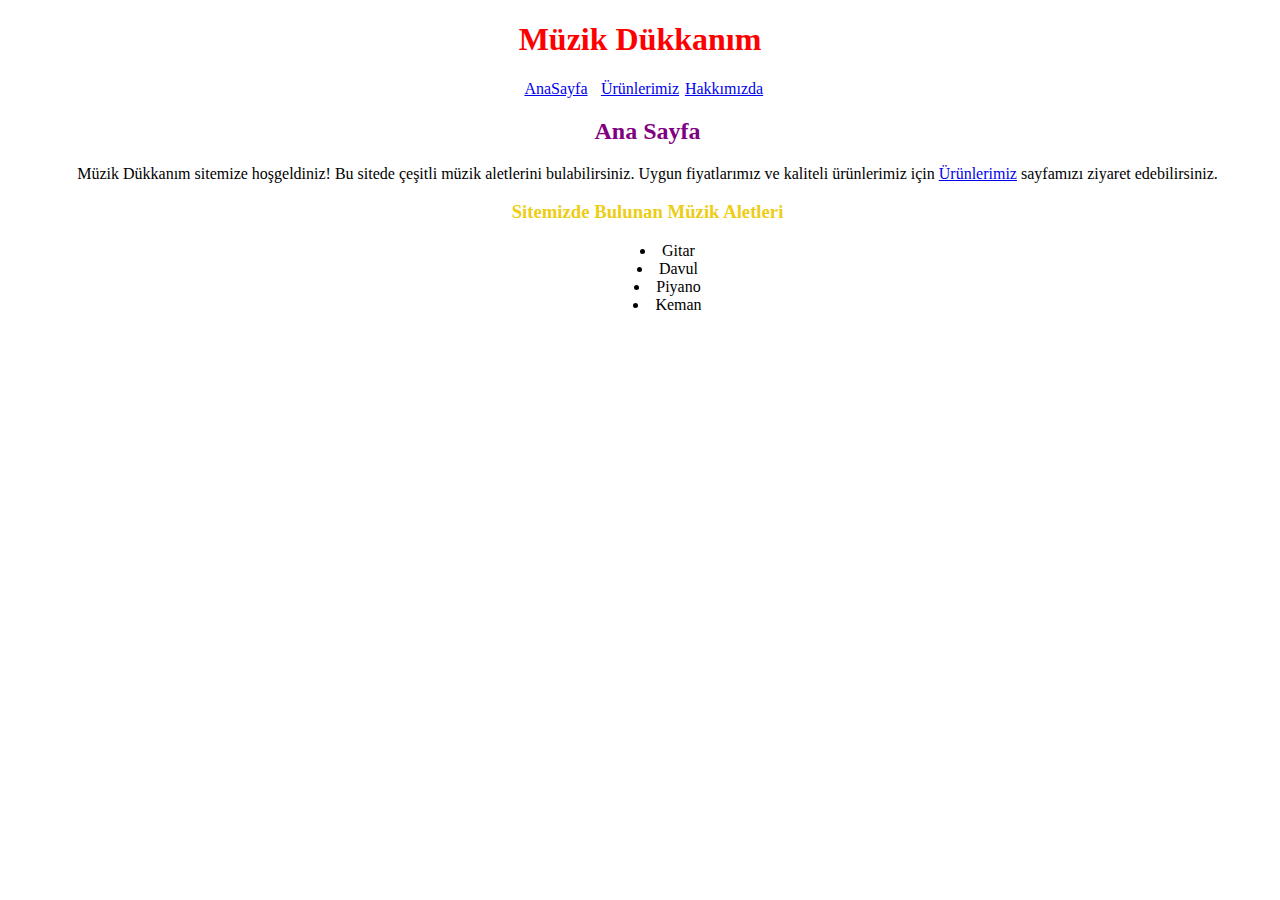
<file: css/css_odev_1/index.html>
<!DOCTYPE html>
<html lang="tr">

<head>
    <meta charset="UTF-8">
    <meta http-equiv="X-UA-Compatible" content="IE=edge">
    <meta name="viewport" content="width=, initial-scale=1.0">
    <link rel="stylesheet" href="css/style.css">
    <title>Ana Sayfa</title>
</head>

<body>
    <header>
        <div class="logo">
            <h1>
                Müzik Dükkanım
            </h1>
        </div>
        <div class="allmenu">
            <div class="menu">
                <a href="index.html">AnaSayfa</a>
            </div>
            <div class="menu">
                <a href="products.html">Ürünlerimiz</a>
            </div>
            <div class="menu">
                <a href="about.html">Hakkımızda</a>
            </div>
        </div>

    </header>
    <nav>
        <article>
            <h2 class="color2 middle ">
                Ana Sayfa
            </h2>
            <p style="text-align: center;">
                Müzik Dükkanım sitemize hoşgeldiniz! Bu sitede çeşitli müzik aletlerini bulabilirsiniz. Uygun
                fiyatlarımız ve kaliteli ürünlerimiz için <a href="products.html">Ürünlerimiz</a> sayfamızı ziyaret
                edebilirsiniz.
            </p>
        </article>

        <article class="middle">
            <h3 class="color1">
                Sitemizde Bulunan Müzik Aletleri
            </h3>
            <ul class="list">
                <li>
                    Gitar
                </li>
                <li>
                    Davul
                </li>
                <li>
                    Piyano
                </li>
                <li>
                    Keman
                </li>
            </ul>
        </article>
    </nav>
</body>

</html>
</file>
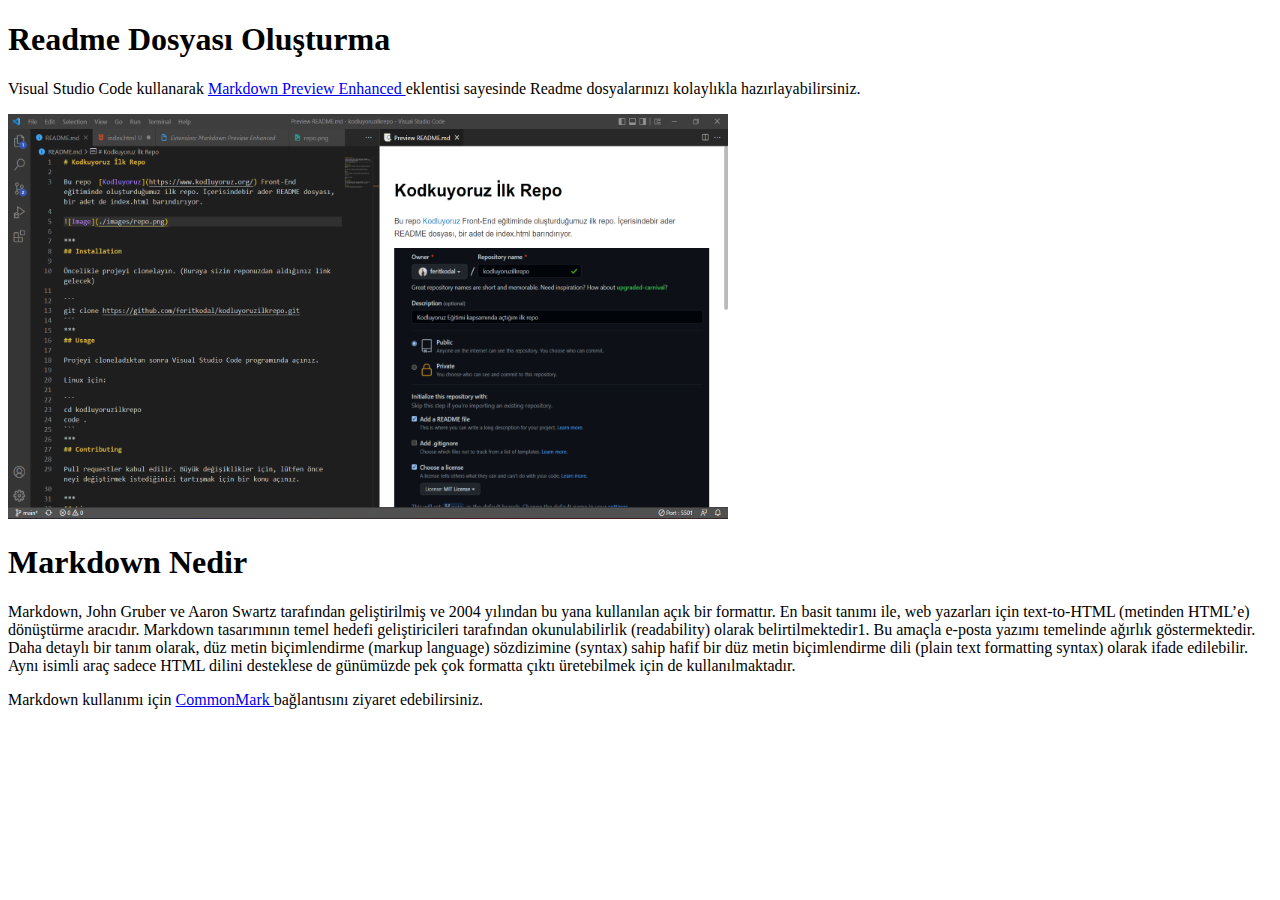
<file: git/kodluyoruzilkrepo/index.html>
<!DOCTYPE html>
<html lang="en">
<head>
    <meta charset="UTF-8">
    <meta http-equiv="X-UA-Compatible" content="IE=edge">
    <meta name="viewport" content="width=device-width, initial-scale=1.0">
    <title>Readme Dosyası Oluşturma</title>
</head>
<body>

    <h1>Readme Dosyası Oluşturma</h1> 

    <p>Visual Studio Code kullanarak 
        <a href="https://marketplace.visualstudio.com/items?itemName=shd101wyy.markdown-preview-enhanced" target="_blank">Markdown Preview Enhanced </a>
    eklentisi sayesinde Readme dosyalarınızı kolaylıkla hazırlayabilirsiniz.
    </p>

    <img src="./images/md.png" alt="Örnek Resim" width="720" height="405"/>

    <h1>Markdown Nedir</h1>

    <p>
        Markdown, John Gruber ve Aaron Swartz tarafından geliştirilmiş ve 2004 yılından bu yana kullanılan açık bir formattır. 
        En basit tanımı ile, web yazarları için text-to-HTML (metinden HTML’e) dönüştürme aracıdır. 
        Markdown tasarımının temel hedefi geliştiricileri tarafından okunulabilirlik (readability) olarak belirtilmektedir1. 
        Bu amaçla e-posta yazımı temelinde ağırlık göstermektedir.

        Daha detaylı bir tanım olarak, düz metin biçimlendirme (markup language) sözdizimine (syntax) sahip hafif bir 
        düz metin biçimlendirme dili (plain text formatting syntax) olarak ifade edilebilir. 
        Aynı isimli araç sadece HTML dilini desteklese de günümüzde pek çok formatta çıktı üretebilmek için de kullanılmaktadır.
    </p>

    <p>Markdown kullanımı için  <a href="https://commonmark.org/" target="_blank">CommonMark </a> bağlantısını ziyaret edebilirsiniz.</p>
    
</body>
</html>
</file>
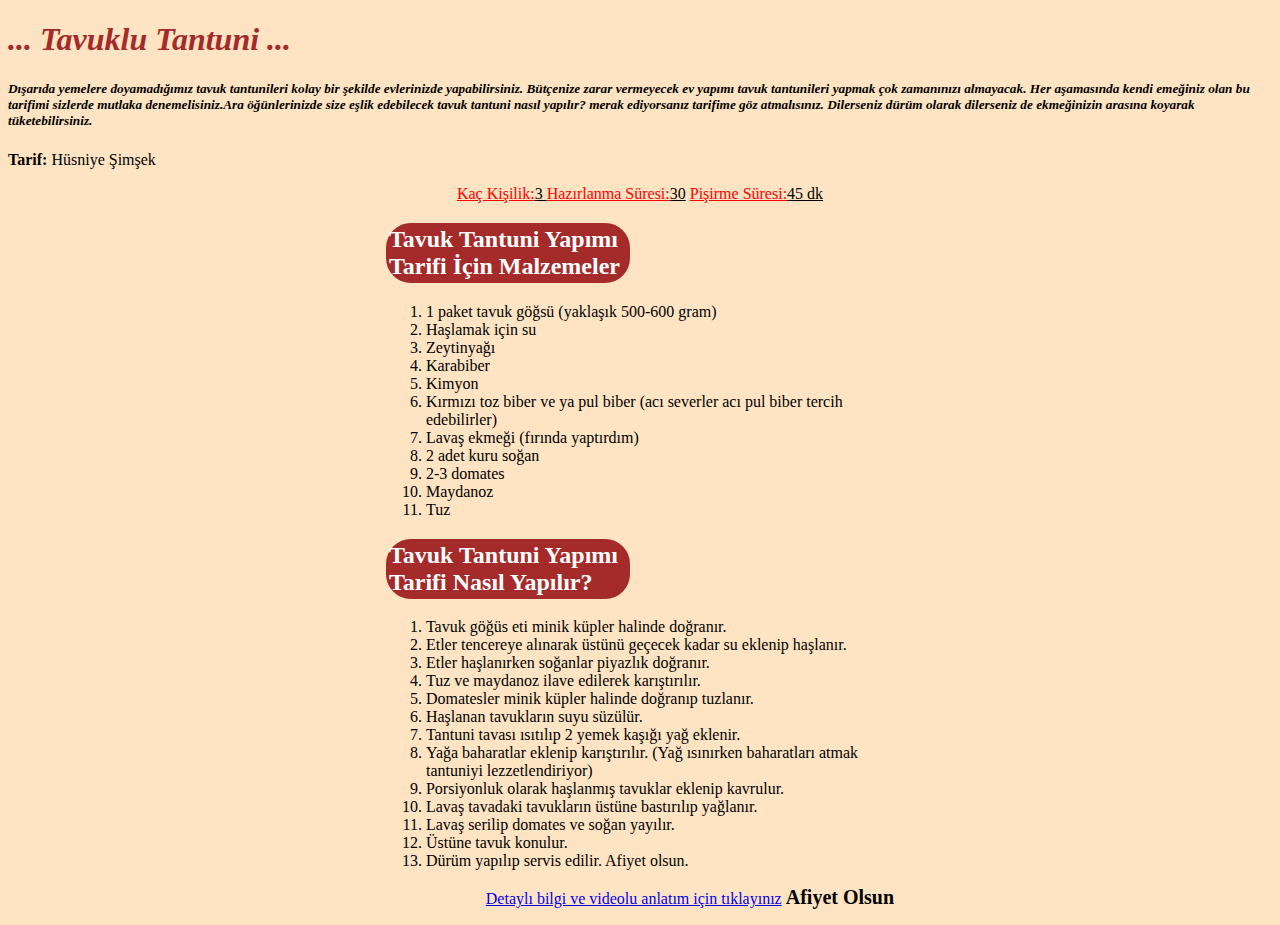
<file: html/html_bolum_sonu_odev/index.html>
<!DOCTYPE html>
<html lang="en">

<head>
    <meta charset="UTF-8">
    <meta http-equiv="X-UA-Compatible" content="IE=edge">
    <meta name="viewport" content="width=device-width, initial-scale=1.0">
    <title>Tantuni Tarifi</title>

    <style>
        h2 {
            border-style: solid ; 
            border-radius: 25px; 
            border-color: brown ;
            background-color:brown; 
            color: white; 
            margin-right: 7cm;
        };

    </style>
</head>

<body style="background-color: bisque;">

    <h1 style="color: brown;"> <i>... Tavuklu Tantuni ...</i></h1>
    <h5>
        <i>
            Dışarıda yemelere doyamadığımız tavuk tantunileri kolay bir şekilde evlerinizde yapabilirsiniz.
            Bütçenize zarar vermeyecek ev yapımı tavuk tantunileri yapmak çok zamanınızı almayacak.
            Her aşamasında kendi emeğiniz olan bu tarifimi sizlerde mutlaka denemelisiniz.Ara öğünlerinizde size
            eşlik edebilecek tavuk tantuni nasıl yapılır? merak ediyorsanız tarifime göz atmalısınız.
            Dilerseniz dürüm olarak dilerseniz de ekmeğinizin arasına koyarak tüketebilirsiniz.
        </i>
    </h5>

    <p><b>Tarif: </b>Hüsniye Şimşek</p>

    <div style="text-align: center">
        <font color="red"><u>Kaç Kişilik:</font>3 </u>
        <font color="red"><u>Hazırlanma Süresi:</font>30</u>
        <font color="red"><u>Pişirme Süresi:</font>45 dk </u> <br>
    </div>

    <div style="margin-left: 10cm; margin-right: 10cm;">
        <h2> Tavuk Tantuni Yapımı Tarifi İçin Malzemeler</h2>
        <ol>
            <li>1 paket tavuk göğsü (yaklaşık 500-600 gram)</li>
            <li>Haşlamak için su</li>
            <li>Zeytinyağı</li>
            <li>Karabiber</li>
            <li>Kimyon</li>
            <li>Kırmızı toz biber ve ya pul biber (acı severler acı pul biber tercih edebilirler)</li>
            <li>Lavaş ekmeği (fırında yaptırdım)</li>
            <li>2 adet kuru soğan</li>
            <li>2-3 domates</li>
            <li>Maydanoz</li>
            <li>Tuz</li>

        </ol>
        <h2> Tavuk Tantuni Yapımı Tarifi Nasıl Yapılır?</h2>
        <ol>
            <li>Tavuk göğüs eti minik küpler halinde doğranır.</li>
            <li>Etler tencereye alınarak üstünü geçecek kadar su eklenip haşlanır.</li>
            <li>Etler haşlanırken soğanlar piyazlık doğranır.</li>
            <li>Tuz ve maydanoz ilave edilerek karıştırılır.</li>
            <li>Domatesler minik küpler halinde doğranıp tuzlanır.</li>
            <li>Haşlanan tavukların suyu süzülür.</li>
            <li>Tantuni tavası ısıtılıp 2 yemek kaşığı yağ eklenir.</li>
            <li>Yağa baharatlar eklenip karıştırılır. (Yağ ısınırken baharatları atmak tantuniyi lezzetlendiriyor)</li >
            <li>Porsiyonluk olarak haşlanmış tavuklar eklenip kavrulur.</li>
            <li>Lavaş tavadaki tavukların üstüne bastırılıp yağlanır.</li>
            <li>Lavaş serilip domates ve soğan yayılır.</li>
            <li>Üstüne tavuk konulur.</li>
            <li>Dürüm yapılıp servis edilir. Afiyet olsun.</li>
        </ol>
        
        <p style="text-align:right;">
            <a href="https://www.nefisyemektarifleri.com/tavuk-tantuni-yapimi/" target="_blank">Detaylı bilgi ve videolu anlatım için tıklayınız</a>
        <b style="font-size: 20px;">Afiyet Olsun</b>
        </p>
        
    </div>
</body>

</html>
</file>
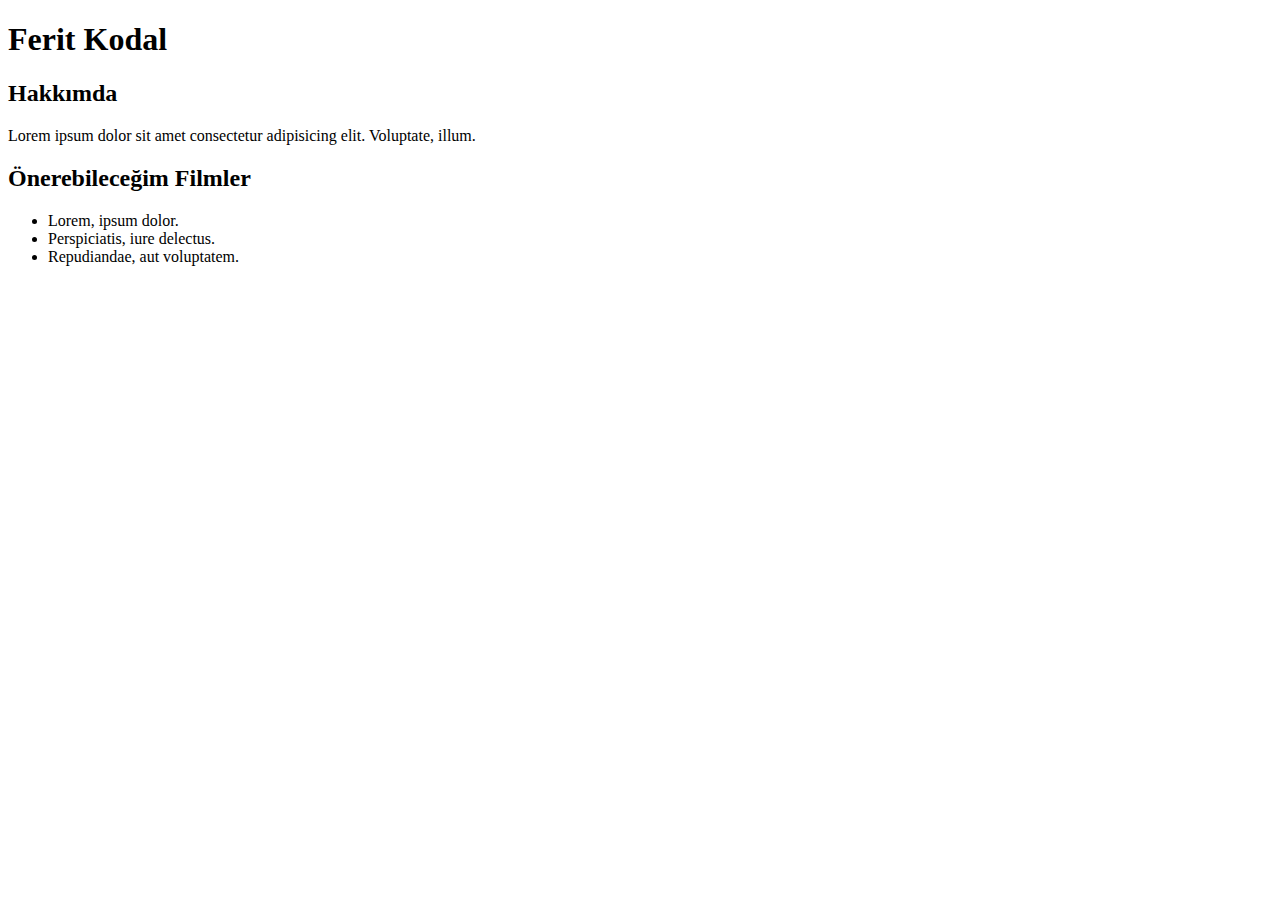
<file: html/html_odev_1/index.html>
<!DOCTYPE html>
<html lang="en">
<head>
    <meta charset="UTF-8">
    <meta http-equiv="X-UA-Compatible" content="IE=edge">
    <meta name="viewport" content="width=device-width, initial-scale=1.0">
    <title></title>
</head>
<body>
    <h1>Ferit Kodal</h1>
    <h2>Hakkımda</h2>
    <p> Lorem ipsum dolor sit amet consectetur adipisicing elit. Voluptate, illum. </p>
    <h2>Önerebileceğim Filmler</h2>
    <ul>
        <li>Lorem, ipsum dolor.</li>
        <li>Perspiciatis, iure delectus.</li>
        <li>Repudiandae, aut voluptatem.</li>
    </ul>
</body>
</html>
</file>
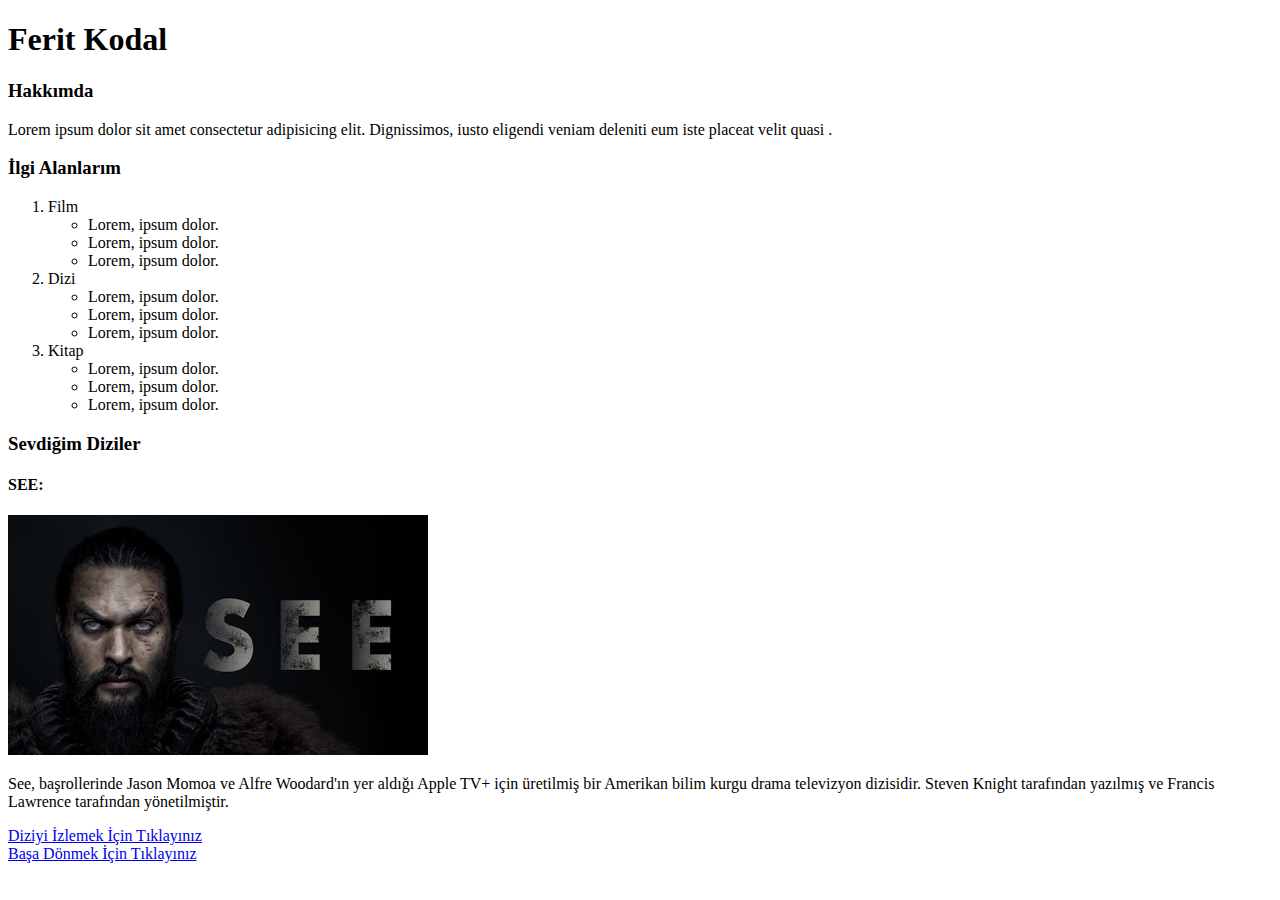
<file: html/html_odev_2/index.html>
<!DOCTYPE html>
<html lang="en">
<head>
    <meta charset="UTF-8">
    <meta http-equiv="X-UA-Compatible" content="IE=edge">
    <meta name="viewport" content="width=device-width, initial-scale=1.0">
    <title>HTML Ödev 2</title>
</head>
<body>
    <h1 id="feritkodal">Ferit Kodal</h1>

    <h3>Hakkımda</h3>

    <p>
        Lorem ipsum dolor sit amet consectetur adipisicing elit. 
        Dignissimos, iusto eligendi veniam deleniti eum iste placeat velit quasi .
    </p>

    <h3>İlgi Alanlarım</h3>

    <ol type="1">
        <li>Film
            <ul> 
                <li>Lorem, ipsum dolor.</li>
                <li>Lorem, ipsum dolor.</li>
                <li>Lorem, ipsum dolor.</li> 
            </ul>
        </li>
        <li>Dizi
            <ul> 
                <li>Lorem, ipsum dolor.</li>
                <li>Lorem, ipsum dolor.</li>
                <li>Lorem, ipsum dolor.</li> 
            </ul>
        </li>
        <li>Kitap
            <ul> 
                <li>Lorem, ipsum dolor.</li>
                <li>Lorem, ipsum dolor.</li>
                <li>Lorem, ipsum dolor.</li> 
            </ul>
        </li>
    </ol>

    <h3>Sevdiğim Diziler</h3>

    <h4>SEE:</h4>
    <img src="./images/see.jpg" alt="see photo" width="420" height="240">
    <p>
        See, başrollerinde Jason Momoa ve Alfre Woodard'ın yer aldığı Apple TV+ için üretilmiş 
        bir Amerikan bilim kurgu drama televizyon dizisidir. Steven Knight tarafından yazılmış 
        ve Francis Lawrence tarafından yönetilmiştir.
    </p>
    <a href="https://tv.apple.com/us/show/see/umc.cmc.3s4mgg2y7h95fks9gnc4pw13m" target="_blank">Diziyi İzlemek İçin Tıklayınız</a> <br>
    <a href="#feritkodal">Başa Dönmek İçin Tıklayınız</a>
</body>
</html>
</file>
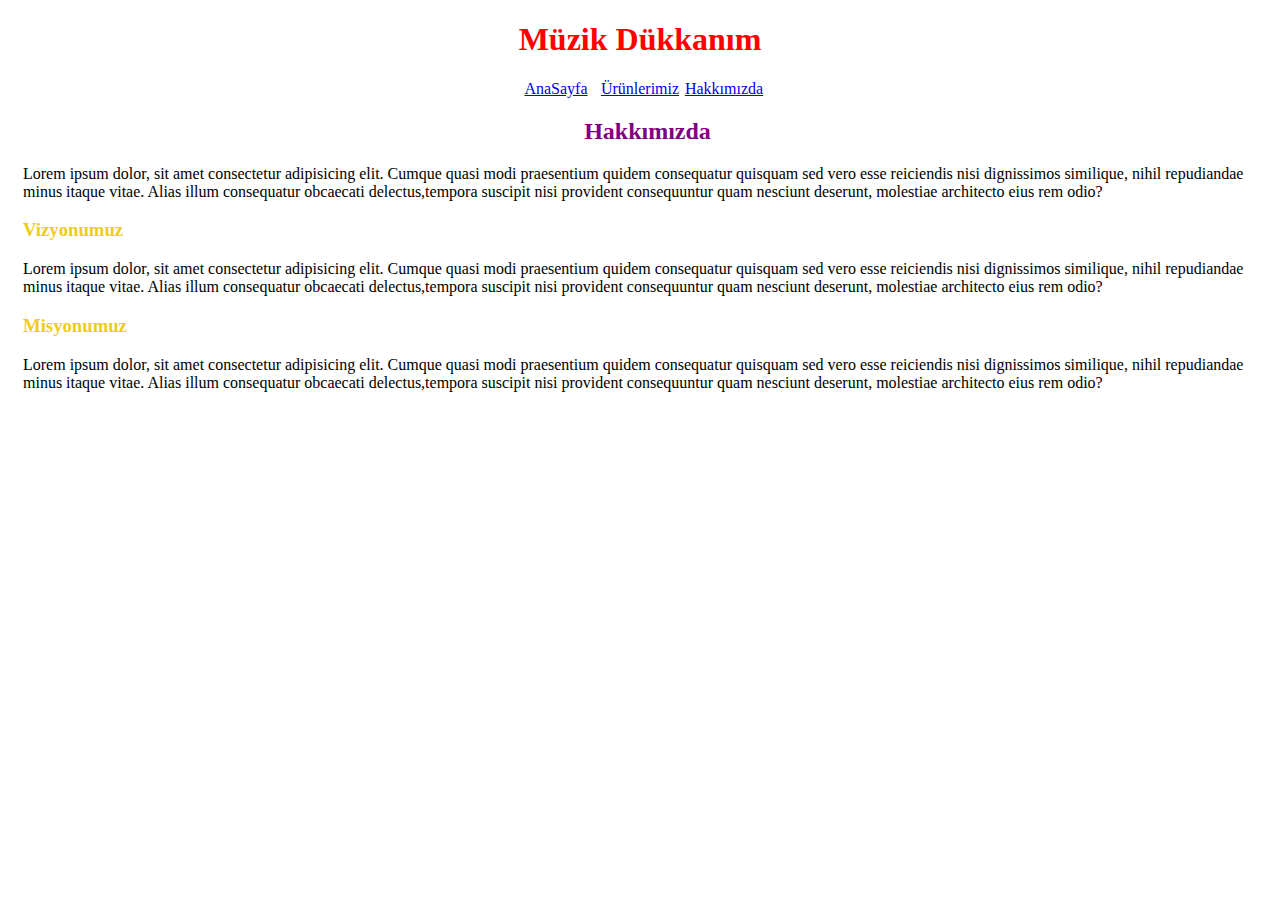
<file: css/css_odev_1/about.html>
<!DOCTYPE html>
<html lang="tr">

<head>
    <meta charset="UTF-8">
    <meta http-equiv="X-UA-Compatible" content="IE=edge">
    <meta name="viewport" content="width=, initial-scale=1.0">
    <link rel="stylesheet" href="css/style.css">
    <title>Document</title>
</head>

<body>
    <header>
        <div class="logo">
            <h1>
                Müzik Dükkanım
            </h1>
        </div>
        <div class="allmenu">
            <div class="menu">
                <a href="index.html">AnaSayfa</a>
            </div>
            <div class="menu">
                <a href="products.html">Ürünlerimiz</a>
            </div>
            <div class="menu">
                <a href="about.html">Hakkımızda</a>
            </div>
        </div>
    </header>

    <nav>
        <h2 class="color2 middle">Hakkımızda</h2>
        <p>
            Lorem ipsum dolor, sit amet consectetur adipisicing elit. Cumque quasi modi praesentium quidem consequatur 
            quisquam sed vero esse reiciendis nisi dignissimos similique, nihil repudiandae minus itaque vitae. 
            Alias illum consequatur obcaecati delectus,tempora suscipit nisi provident consequuntur quam nesciunt 
            deserunt, molestiae architecto eius rem odio?
        </p>
        <h3 class="color1">Vizyonumuz</h3>
        <p>
            Lorem ipsum dolor, sit amet consectetur adipisicing elit. Cumque quasi modi praesentium quidem consequatur 
            quisquam sed vero esse reiciendis nisi dignissimos similique, nihil repudiandae minus itaque vitae. 
            Alias illum consequatur obcaecati delectus,tempora suscipit nisi provident consequuntur quam nesciunt 
            deserunt, molestiae architecto eius rem odio?
        </p>
        <h3 class="color1">Misyonumuz</h3>
        <p>
            Lorem ipsum dolor, sit amet consectetur adipisicing elit. Cumque quasi modi praesentium quidem consequatur 
            quisquam sed vero esse reiciendis nisi dignissimos similique, nihil repudiandae minus itaque vitae. 
            Alias illum consequatur obcaecati delectus,tempora suscipit nisi provident consequuntur quam nesciunt 
            deserunt, molestiae architecto eius rem odio?
        </p>
    </nav>

</body>

</html>
</file>
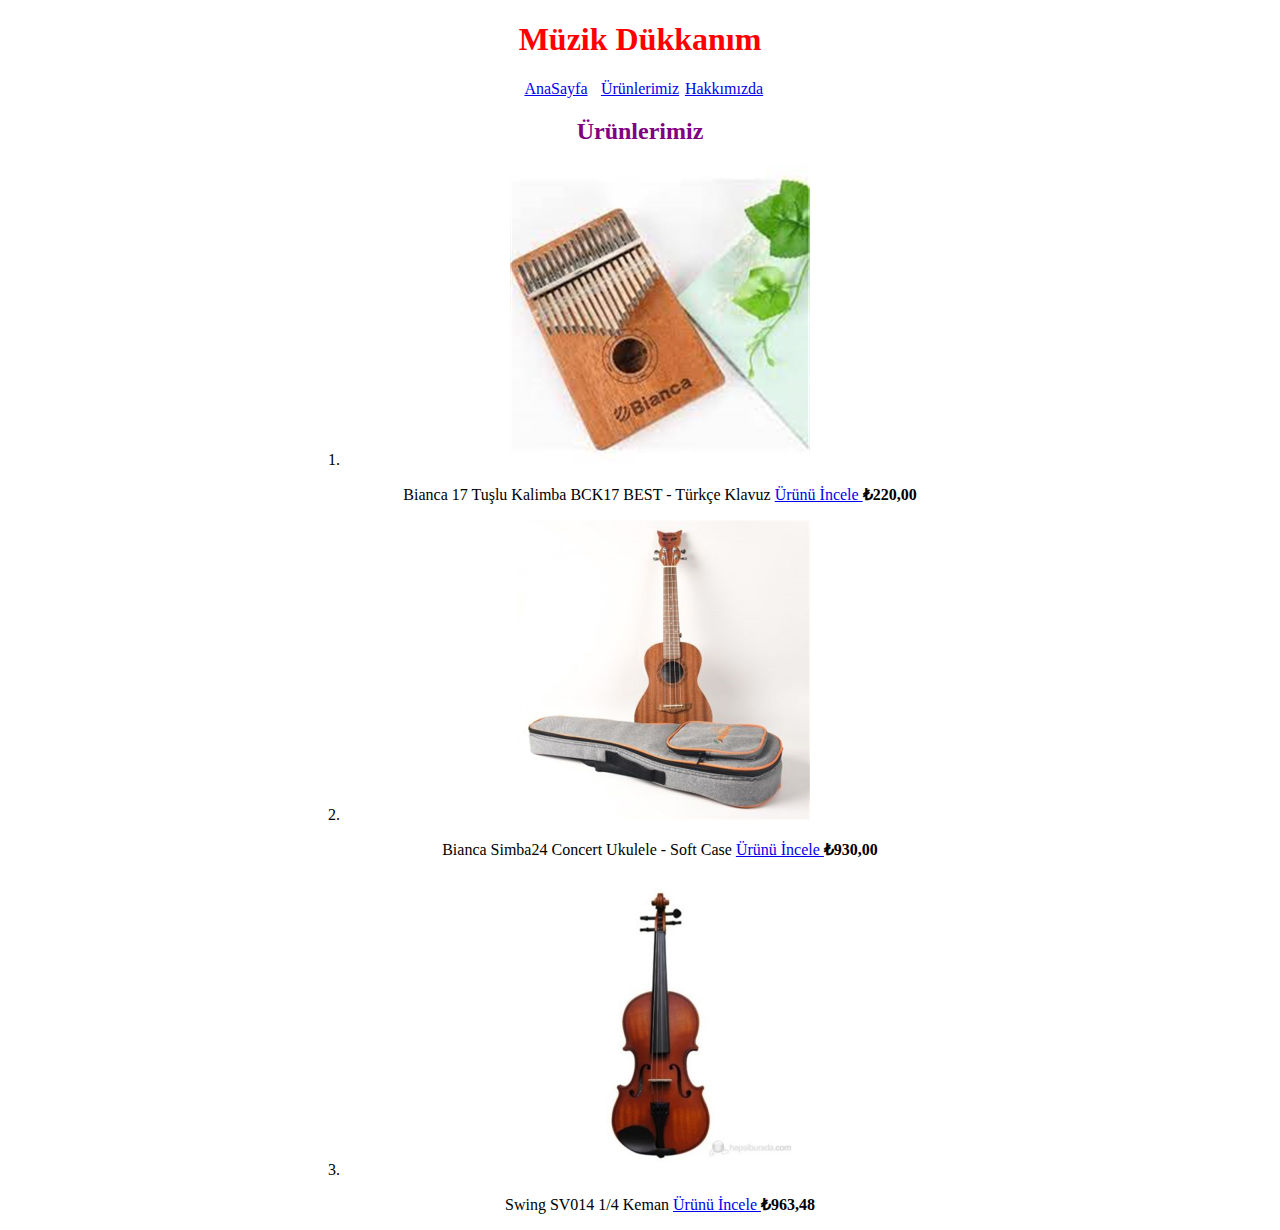
<file: css/css_odev_1/products.html>
<!DOCTYPE html>
<html lang="tr">

<head>
    <meta charset="UTF-8">
    <meta http-equiv="X-UA-Compatible" content="IE=edge">
    <meta name="viewport" content="width=device-width, initial-scale=1.0">
    <link rel="stylesheet" href="css/style.css">
    <title>Ürünlerimiz</title>
</head>

<body>
    <header>
        <div class="logo">
            <h1>
                Müzik Dükkanım
            </h1>
        </div>
        <div class="allmenu">
            <div class="menu">
                <a href="index.html">AnaSayfa</a>
            </div>
            <div class="menu">
                <a href="products.html">Ürünlerimiz</a>
            </div>
            <div class="menu">
                <a href="about.html">Hakkımızda</a>
            </div>
        </div>
    </header>

    <h2 class="color2 middle">Ürünlerimiz</h2>

    <ol class="middle">
        <li>
            <img src="./images/kalimba.jpg" width="300" alt="Gitar">

            <p> Bianca 17 Tuşlu Kalimba BCK17 BEST - Türkçe Klavuz 
                <a
                    href="https://www.mixmuzik.com/bianca-17-tuslu-kalimba-bck17-best---turkce-klavuz">Ürünü İncele
                </a> 
                <b>₺220,00</b>
            </p>
        </li>

        <li>
            <img src="./images/ukulele.jpg" width="300" alt="Gitar">

            <p> Bianca Simba24 Concert Ukulele - Soft Case  
                <a
                    href="https://www.mixmuzik.com/bianca-simba24-concert-ukulele---soft-case">Ürünü İncele
                </a> 
                <b>₺930,00</b>
            </p>
        </li>

        <li>
            <img src="./images/keman.jpg" width="300" alt="Gitar">

            <p> Swing SV014 1/4 Keman
                <a
                    href="https://www.mixmuzik.com/swing-sv014-14-keman">Ürünü İncele
                </a> 
                <b>₺963,48</b>
            </p>
        </li>

    </ol>
</body>

</html>
</file>
<file: css/css_odev_1/css/style.css>
.logo {
    text-align: center;
    color: red;
    margin-left: auto;
    margin-right: auto;
    width: 10cm;
}

.menu {
    display: inline-block;
    text-align: center;
    margin-left: auto;
    margin-right: auto;
    width: 5em;
}

.allmenu {
    text-align: center;
    margin-left: auto;
    margin-right: auto;
    width: 20em;
}

.header2 {
    position: relative;
}

.list {
    list-style-position: inside;
}

.color1 {
    color: rgb(237, 205, 22);
}

.color2 {
    color: purple;
}

.middle {
    width: 50%;
    text-align: center;
    margin-left: auto;
    margin-right: auto;

}

nav {
    margin-left: 15px
}
</file>
